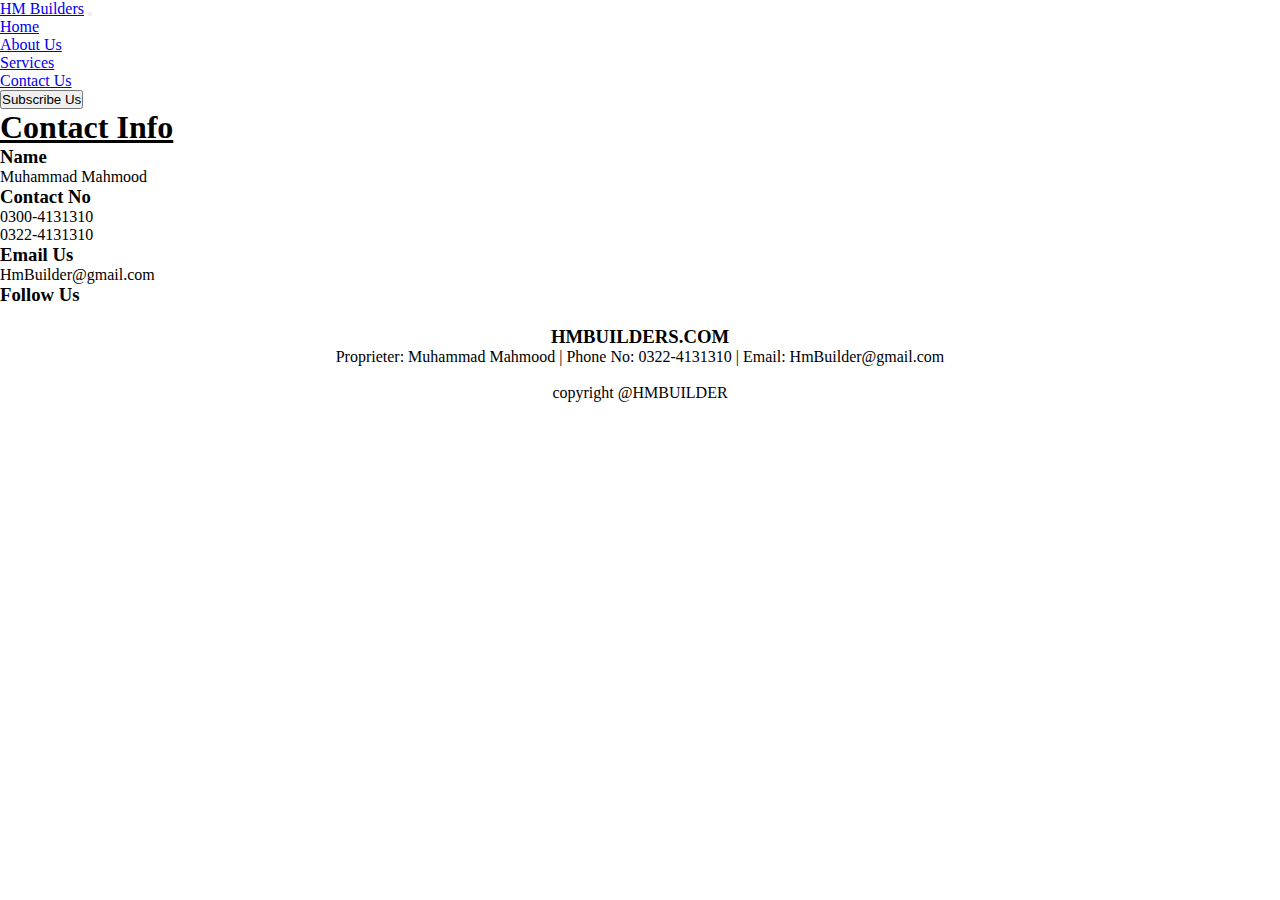
<file: Contact.html>
<!DOCTYPE html>
<html lang="en">
  <head>
    <meta charset="UTF-8" />
    <meta http-equiv="X-UA-Compatible" content="IE=edge" />
    <meta name="viewport" content="width=device-width, initial-scale=1.0" />
    <title>HM Builders</title>

    <!-- CSS link -->
    <link rel="stylesheet" href="style.css" />

    <!-- Bootstrap Link -->
    <link
      href="https://cdn.jsdelivr.net/npm/bootstrap@5.2.3/dist/css/bootstrap.min.css"
      rel="stylesheet"
      integrity="sha384-rbsA2VBKQhggwzxH7pPCaAqO46MgnOM80zW1RWuH61DGLwZJEdK2Kadq2F9CUG65"
      crossorigin="anonymous"/>

  </head>
  <body class="min-vh-100 d-flex flex-column ">


    <!-- Navbar -->
    <nav class="navbar navbar-expand-lg navbar-dark bg-dark">
      <div class="container-fluid">
          <a class="navbar-brand" href="#">HM Builders</a>
          <button class="navbar-toggler" type="button" data-bs-toggle="collapse" data-bs-target="#navbarSupportedContent" aria-controls="navbarSupportedContent" aria-expanded="false" aria-label="Toggle navigation">
          <span class="navbar-toggler-icon"></span>
        </button>
          <div class="collapse navbar-collapse" id="navbarSupportedContent">
              <ul class="navbar-nav me-auto mb-2 mb-lg-0">
                  <li class="nav-item">
                      <a class="nav-link active" aria-current="page" href="./index.html">Home</a>
                  </li>
                  <li class="nav-item">
                      <a class="nav-link" href="./AboutUs.html">About Us</a>
                  </li>
                  <li class="nav-item">
                      <a class="nav-link" href="./services.html">Services</a>
                  </li>
                  <li class="nav-item">
                      <a class="nav-link active" href="#">Contact Us</a>
                  </li>

                  </li>

              </ul>
              <!-- Youtube image -->
              <!-- <img src="./youtube-logo-2431.svg" alt="youtube"> -->

              <button class="btn btn-danger" type="submit">Subscribe Us</button>
              </form>
          </div>
      </div>
  </nav>


  <!-- Contact Info -->
  <div class="container">
    <h1 class="heading my-3 "> <ins> Contact Info </ins> </h1>
    <h3 class="name mb-1">Name</h3>
    <div class="mx-4">Muhammad Mahmood</div>

    <h3 class="contact my-3 mb-1">Contact No</h3>
    <div class="mx-4">0300-4131310</div>
    <div class="mx-4">0322-4131310</div>

    <h3 class="email my-3 mb-1">Email Us</h3>
    <div class="mx-4">HmBuilder@gmail.com</div>

    <h3 class="follow my-3 mb-4">Follow Us</h3>
    <!-- Icons of Social Media -->
  </div>

    

    <!-- FOOTER -->
    <div class="footer text-bg-dark m-auto">
      <div class="content">

        <h3>HMBUILDERS.COM</h3>

        <div>

          <span class="text">Proprieter: Muhammad Mahmood</span>
          <span class="text">| Phone No: 0322-4131310</span>
          
          
          
          <span class="text">| Email: HmBuilder@gmail.com</span>
        </div>
          
          <!-- icons of social media apps -->
          
          <!-- end -->
          <p class="copyright">copyright @HMBUILDER</p>
      </div>
    </div>


      
    <!-- Bootstrap JS link -->
    <script
      src="https://cdn.jsdelivr.net/npm/bootstrap@5.2.3/dist/js/bootstrap.bundle.min.js"
      integrity="sha384-kenU1KFdBIe4zVF0s0G1M5b4hcpxyD9F7jL+jjXkk+Q2h455rYXK/7HAuoJl+0I4"
      crossorigin="anonymous"
    ></script>
  </body>
</html>
</file>
<file: style.css>
*{
    padding: 0;
    margin: 0;}

/* Inspriring Quote */
.quote {
    width: 100%;
    text-align: center;
    margin: 15px 0;
    margin-bottom: 40px;
}


/* Services and Cards */
.services h2{
    text-align: center;}

.services .sercard{
    display: flex;
    box-sizing: border-box;
    justify-content: center;
    /* padding:20px 0px; */
    margin: 30px 0;
    margin-bottom: 48px;}

.services .sercard .card{
    padding: 0 10px;
    margin:0 15px ;
    box-sizing: border-box;}


/* slide show and its transformation of logos */


/* Slider */
.slick-slide {
    margin: 0px 20px;
}

.logo-carousel {
    overflow: inherit;
    border-top: 1px solid #353535;
    /* border-bottom: 1px solid #353535; */
}

.slick-slide img {
    width: 20%;
}

.slick-track::before,
.slick-track::after {
    display: table;
    content: '';
}

.slick-track::after {
    clear: both;
}

.slick-track {
    padding: 1rem 0;
}

.slick-loading .slick-track {
    visibility: hidden;
}

.slick-slide.slick-loading img {
    display: none;
}

.slick-slide.dragging img {
    pointer-events: none;
}

.slick-loading .slick-slide {
    visibility: hidden;
}

.slick-arrow {
    position: absolute;
    top: 50%;
    background: url(https://raw.githubusercontent.com/solodev/infinite-logo-carousel/master/images/arrow.svg?sanitize=true) center no-repeat;
    color: #fff;
    filter: invert(77%) sepia(32%) saturate(1%) hue-rotate(344deg) brightness(105%) contrast(103%);
    border: none;
    width: 2rem;
    height: 1.5rem;
    text-indent: -10000px;
    margin-top: -16px;
    z-index: 99;
}

.slick-arrow.slick-next {
    right: -40px;
    transform: rotate(180deg);
}

.slick-arrow.slick-prev {
    left: -40px;
}

/* Media Queries */

@media (max-width: 768px) {
    .slick-arrow {
        width: 1rem;
        height: 1rem;
    }
}



.row {
    overflow: hidden;
}

/* JsFiddle Example only/don't use */
.logo-carousel {
    margin-top: 32px;
}










    /* Footer showing some issues at first then I solve it */

.footer{
    height: 30vh;
    text-align: center;
    /* box-sizing: border-box; */
    display: flex;
    justify-content: center;
    /* padding-bottom: 20px; */
}

.footer .content{
    box-sizing: border-box;
    margin: 20px 0px;
    /* margin-bottom: 50px;  margin not working justify it */
    /* padding: 20px 0; */
}
.footer .copyright{
    padding: 18px 0;
}
</file>
